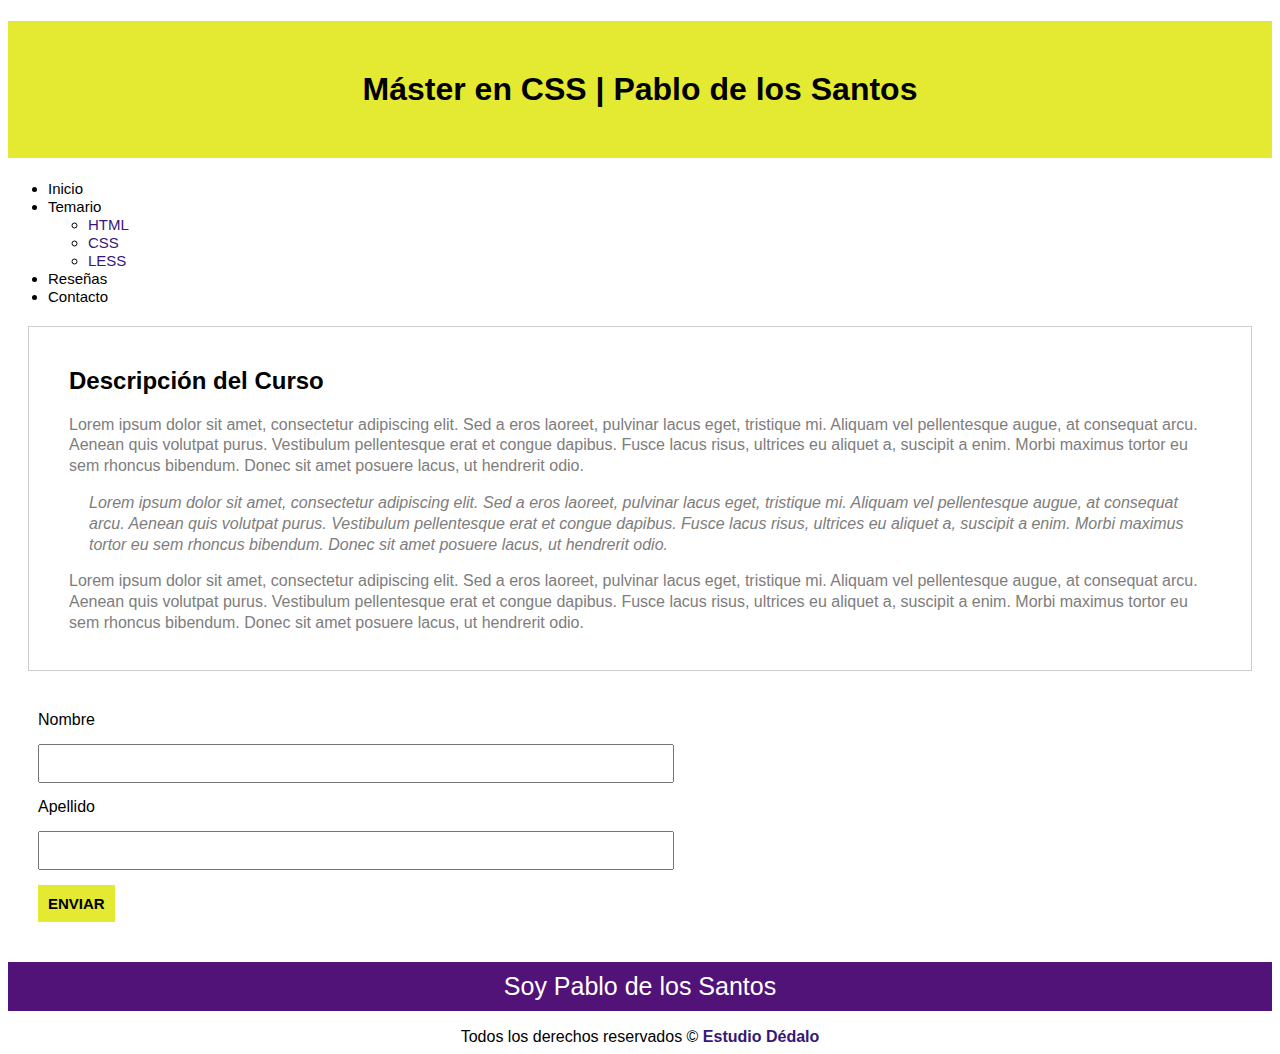
<file: aprendiendo-css/01-selectores/index.html>
<!DOCTYPE html>
<html lang="es">
<head>
    <meta charset="utf-8" />
    <title>Curso Máster en CSS</title>
    <link rel="stylesheet" href="styles.css"/>
</head>
<body>
    <h1>Máster en CSS | Pablo de los Santos</h1>
    <ul id="menu">
        <li><a href="#">Inicio</a></li>
        <li><a href="#">Temario</a>
            <ul>
                <li><a href="#">HTML</a></li>
                <li><a href="#">CSS</a></li>
                <li><a href="#">LESS</a></li>
            </ul>
        </li>
        <li><a href="#">Reseñas</a></li>
        <li><a href="#">Contacto</a></li>
    </ul>
    <div id="descripcion">
        <h2>Descripción del Curso</h2>
        <p class="parrafo">
            Lorem ipsum dolor sit amet, consectetur adipiscing elit. Sed a eros laoreet, pulvinar lacus eget, tristique mi. Aliquam vel pellentesque augue, at consequat arcu. Aenean quis volutpat purus. Vestibulum pellentesque erat et congue dapibus. Fusce lacus risus, ultrices eu aliquet a, suscipit a enim. Morbi maximus tortor eu sem rhoncus bibendum. Donec sit amet posuere lacus, ut hendrerit odio.
        </p>
        <p class="parrafo cita">
            Lorem ipsum dolor sit amet, consectetur adipiscing elit. Sed a eros laoreet, pulvinar lacus eget, tristique mi. Aliquam vel pellentesque augue, at consequat arcu. Aenean quis volutpat purus. Vestibulum pellentesque erat et congue dapibus. Fusce lacus risus, ultrices eu aliquet a, suscipit a enim. Morbi maximus tortor eu sem rhoncus bibendum. Donec sit amet posuere lacus, ut hendrerit odio.
        </p>
        <p class="parrafo">
            Lorem ipsum dolor sit amet, consectetur adipiscing elit. Sed a eros laoreet, pulvinar lacus eget, tristique mi. Aliquam vel pellentesque augue, at consequat arcu. Aenean quis volutpat purus. Vestibulum pellentesque erat et congue dapibus. Fusce lacus risus, ultrices eu aliquet a, suscipit a enim. Morbi maximus tortor eu sem rhoncus bibendum. Donec sit amet posuere lacus, ut hendrerit odio.
        </p>
    </div>
    <div id="usuario">
        <form action="">
            <label>Nombre</label>
            <input type="text" name="Nombre">
            <label>Apellido </label>
            <input type="text" name="Apellido">
            <input type="submit" value="Enviar">
        </form>

    </div>
    <div id="saludo">
        <h1>Soy Pablo de los Santos</h1>
    </div>
    <footer>
        Todos los derechos reservados &copy; <a href="http://estudiodedalo.com.ar/">Estudio Dédalo</a>
    </footer>
</body>
</html>
</file>
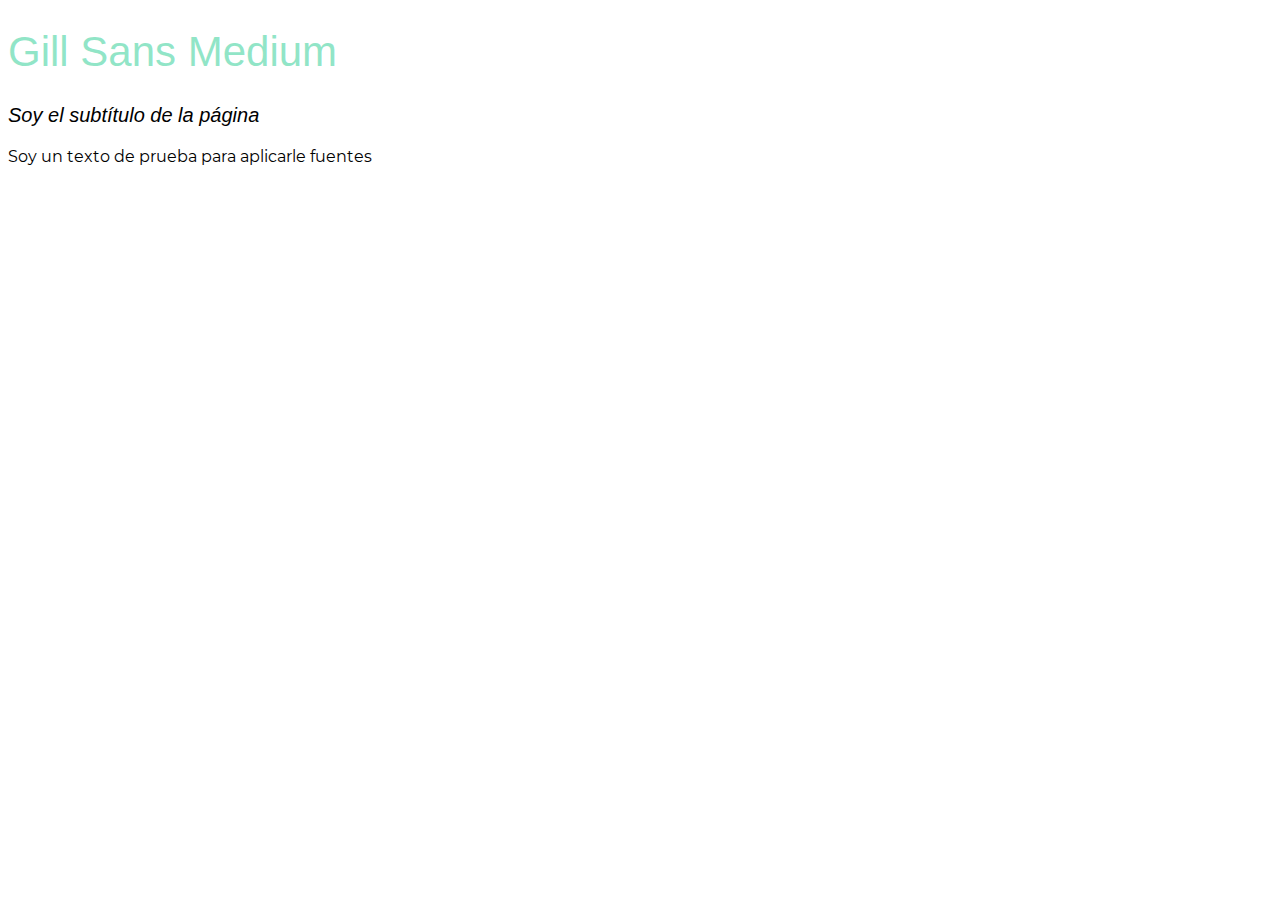
<file: aprendiendo-css/02-fuentes/index.html>
<!DOCTYPE html>
<html lang="es">
<head>
    <meta charset="UTF-8">
    <meta name="viewport" content="width=device-width, initial-scale=1.0">
    <title>Fuentes en CSS</title>
    <link rel="stylesheet" type="text/css" href="styles.css" />
</head>
<body>
    <h1>Gill Sans Medium</h1>
    <h3>Soy el subtítulo de la página</h3>
    <p>Soy un texto de prueba para aplicarle fuentes</p>
</body>
</html>
</file>
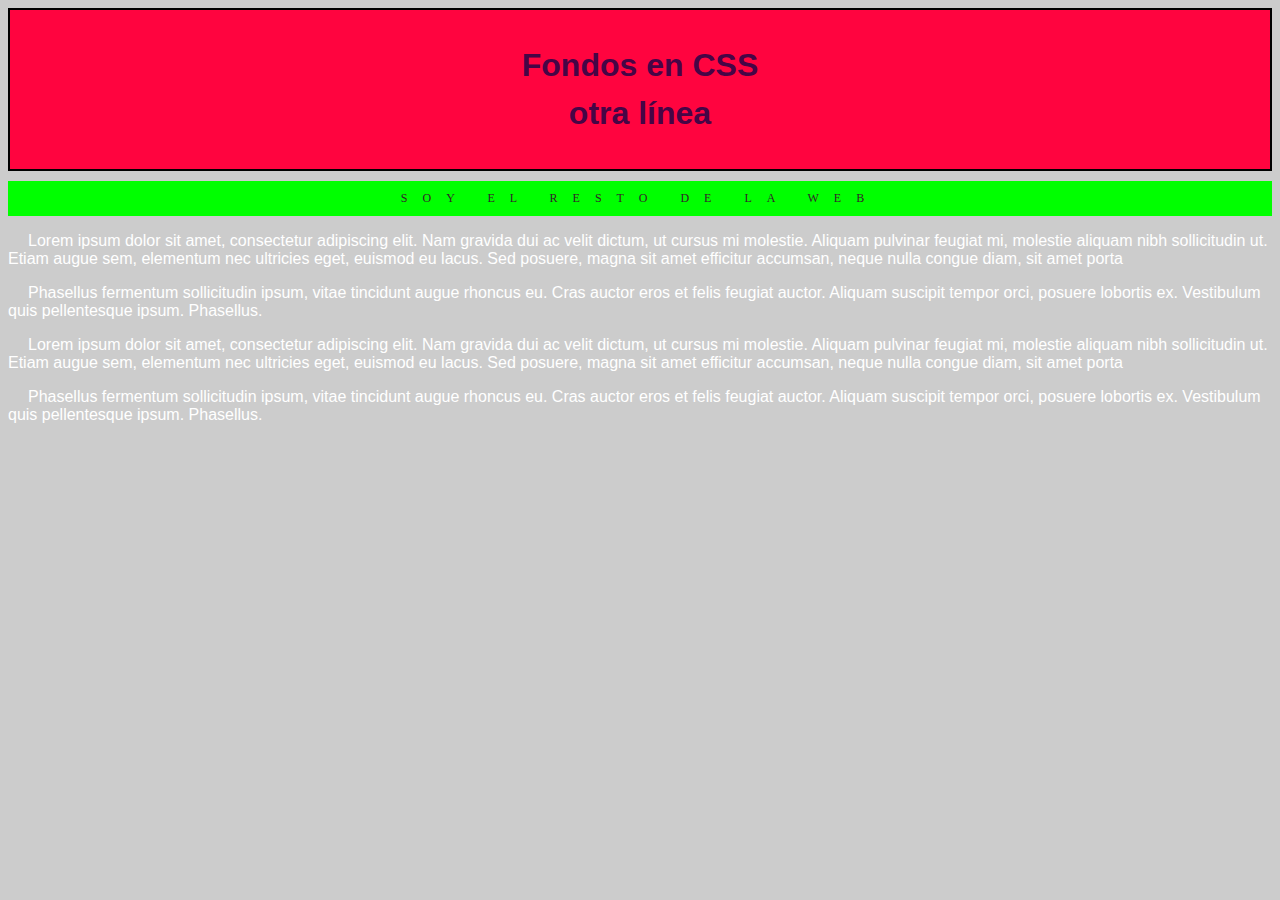
<file: aprendiendo-css/03-fondos/index.html>
<!DOCTYPE html>
<html lang="es">

<head>
    <meta charset="UTF-8">
    <meta name="viewport" content="width=device-width, initial-scale=1.0">
    <title>Fondos en CSS</title>
    <link rel="stylesheet" type="text/css" href="styles.css">
</head>

<body>
    <div id="caja">
        <h1>Fondos en CSS<br>otra línea</h1>
    </div>
    <h2>Soy el resto de la web</h2>
    <p>
        Lorem ipsum dolor sit amet, consectetur adipiscing elit. Nam gravida dui ac velit dictum, ut cursus mi molestie.
        Aliquam pulvinar feugiat mi, molestie aliquam nibh sollicitudin ut. Etiam augue sem, elementum nec ultricies
        eget, euismod eu lacus. Sed posuere, magna sit amet efficitur accumsan, neque nulla congue diam, sit amet porta
    </p>
    <p>
        Phasellus fermentum sollicitudin ipsum, vitae tincidunt augue rhoncus eu. Cras auctor eros et felis feugiat auctor. Aliquam suscipit tempor orci, posuere lobortis ex. Vestibulum quis pellentesque ipsum. Phasellus.
    </p>
    <p>
        Lorem ipsum dolor sit amet, consectetur adipiscing elit. Nam gravida dui ac velit dictum, ut cursus mi molestie.
        Aliquam pulvinar feugiat mi, molestie aliquam nibh sollicitudin ut. Etiam augue sem, elementum nec ultricies
        eget, euismod eu lacus. Sed posuere, magna sit amet efficitur accumsan, neque nulla congue diam, sit amet porta
    </p>
    <p>
        Phasellus fermentum sollicitudin ipsum, vitae tincidunt augue rhoncus eu. Cras auctor eros et felis feugiat auctor. Aliquam suscipit tempor orci, posuere lobortis ex. Vestibulum quis pellentesque ipsum. Phasellus.
    </p>
</body>

</html>
</file>
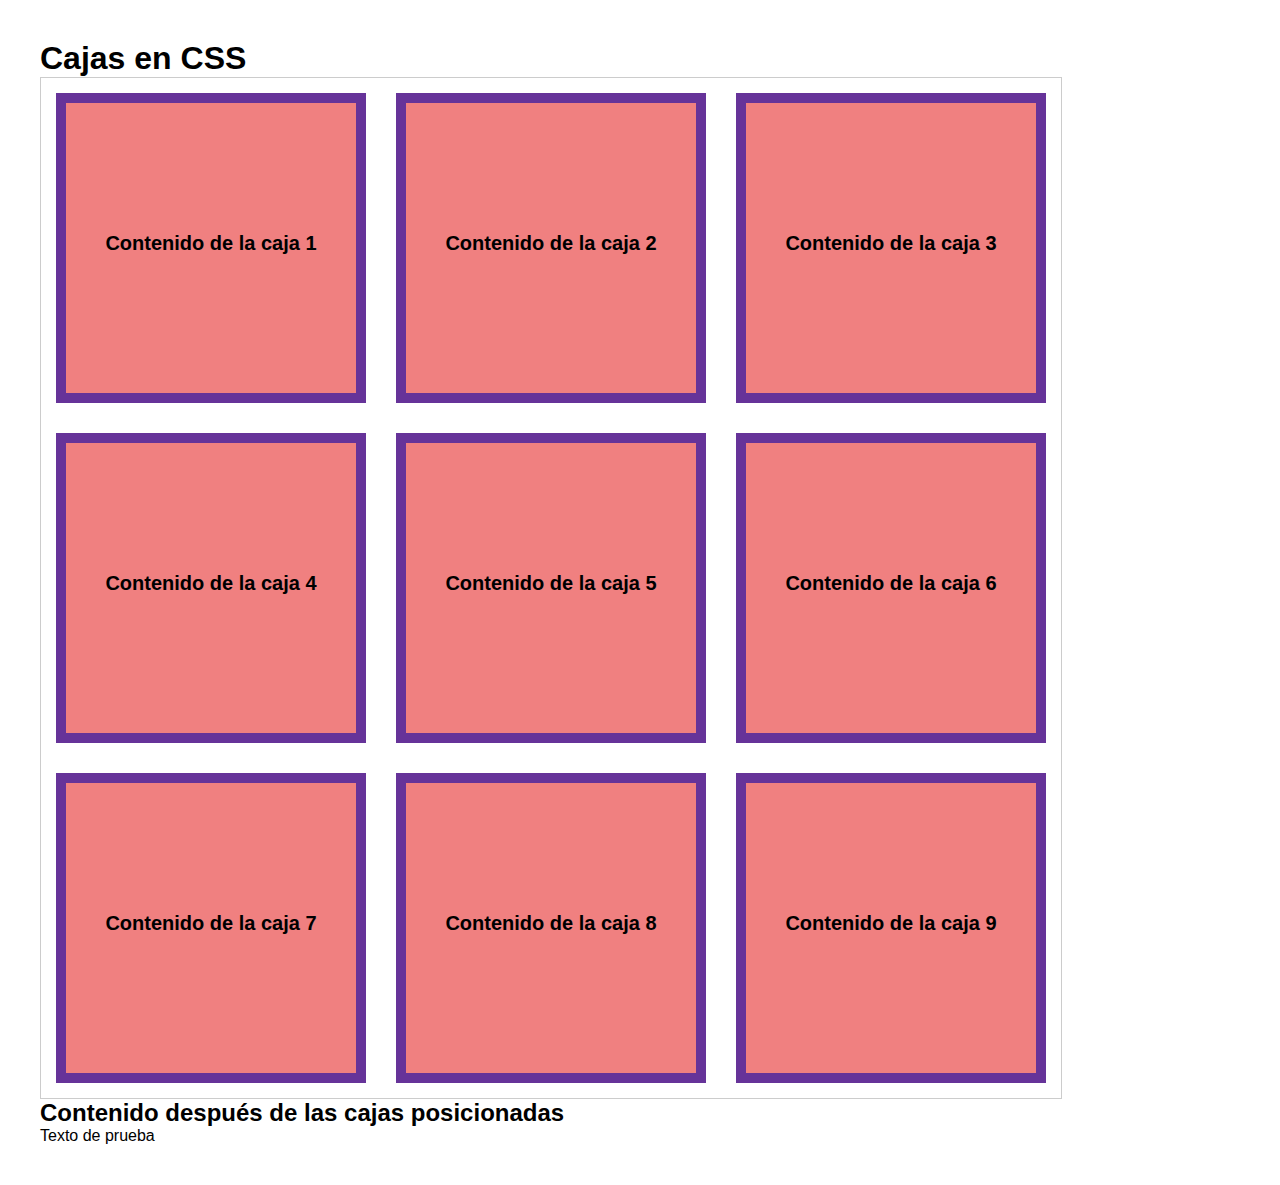
<file: aprendiendo-css/04-cajas/index.html>
<!DOCTYPE html>
<html lang="es">
<head>
    <meta charset="UTF-8">
    <meta name="viewport" content="width=device-width, initial-scale=1.0">
    <title>Cajas en CSS</title>
    <!-- <link rel="stylesheet" type="text/css" href="normalize.css" /> -->
    <link rel="stylesheet" type="text/css" href="styles.css" />
</head>
<body>
    <h1>Cajas en CSS</h1>

    <!--ELEMENTOS FLOTADOS-->
    <section id="cajas">
        <div class="caja">
            <p>Contenido de la caja 1</p>
        </div>
        <div class="caja">
            <p>Contenido de la caja 2</p>
        </div>
        <div class="caja">
            <p>Contenido de la caja 3</p>
        </div>
        <div class="caja">
            <p>Contenido de la caja 4</p>
        </div>
        <div class="caja">
            <p>Contenido de la caja 5</p>
        </div>
        <div class="caja">
            <p>Contenido de la caja 6</p>
        </div>
        <div class="caja">
            <p>Contenido de la caja 7</p>
        </div>
        <div class="caja">
            <p>Contenido de la caja 8</p>
        </div>
        <div class="caja">
            <p>Contenido de la caja 9</p>
        </div>
        <!--LIMPIAR FLOTADOS-->
        <div class="clearfix"></div>
    </section>
    
    
    <!--ELEMENTOS NO FLOTADOS QUE SE MANTENGAN ABAJO-->
    <h2>Contenido después de las cajas posicionadas</h2>
    <p>Texto de prueba</p>

</body>
</html>
</file>
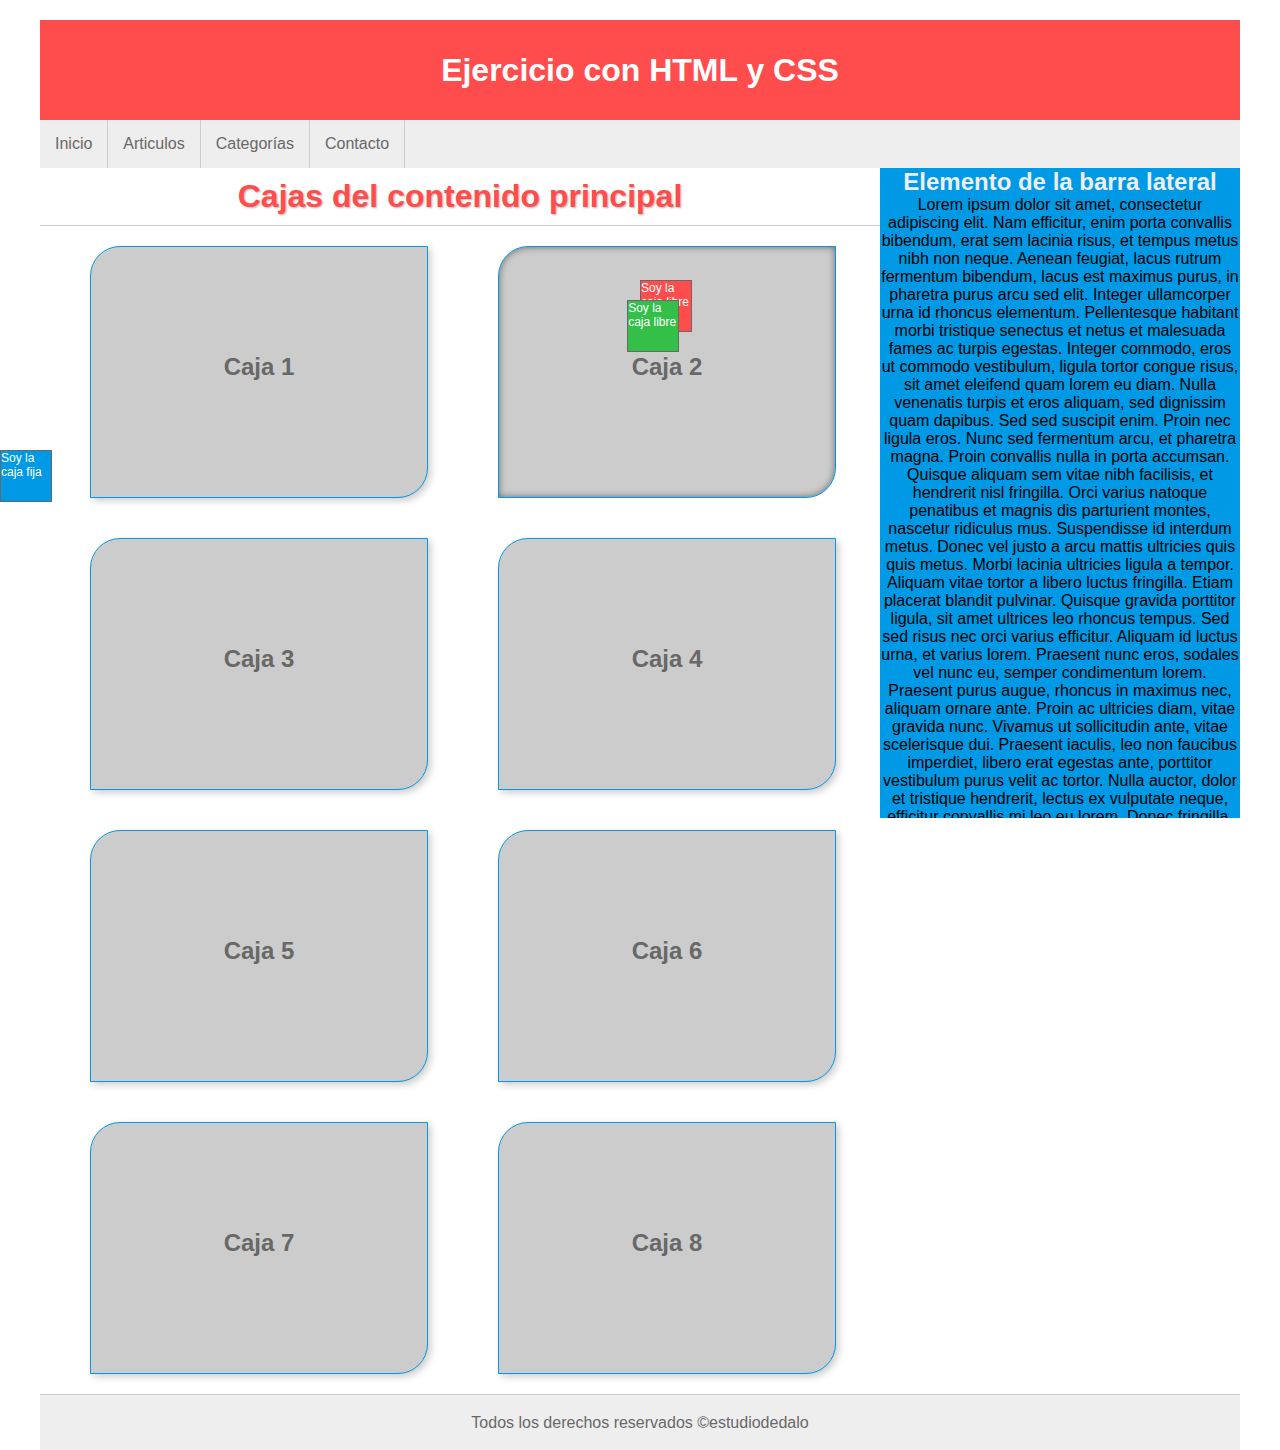
<file: aprendiendo-css/05-ejercicios/index.html>
<!DOCTYPE html>
<html lang="es">

<head>
    <meta charset="UTF-8">
    <meta name="viewport" content="width=device-width, initial-scale=1.0">
    <title>Ejercicio con HTML y CSS</title>
    <link rel="stylesheet" type="text/css" href="styles.css" />
</head>

<body>
    <div id="general">
        <header id="header">
            <h1>Ejercicio con HTML y CSS</h1>
        </header>
        <nav id="menu">
            <ul>
                <li><a href="#">Inicio</a></li>
                <li><a href="#">Articulos</a></li>
                <li><a href="#">Categorías</a></li>
                <li><a href="#">Contacto</a></li>
            </ul>
            <div class="clearfix"></div>
        </nav>
        <section id="contenido">
            <h1>Cajas del contenido principal</h1>
            <div class="caja">
                <h2>Caja 1</h2>
            </div>
            <div class="caja sombra-interior">
                <h2>Caja 2</h2>
            </div>
            <div class="caja">
                <h2>Caja 3</h2>
            </div>
            <div class="caja">
                <h2>Caja 4</h2>
            </div>
            <div class="caja">
                <h2>Caja 5</h2>
            </div>
            <div class="caja">
                <h2>Caja 6</h2>
            </div>
            <div class="caja">
                <h2>Caja 7</h2>
            </div>
            <div class="caja">
                <h2>Caja 8</h2>
            </div>
        </section>
        <aside id="lateral">
            <div class="caja">
                <h2>Elemento de la barra lateral</h2>
                <p>
                    Lorem ipsum dolor sit amet, consectetur adipiscing elit. Nam efficitur, enim porta convallis bibendum, erat sem lacinia
                    risus, et tempus metus nibh non neque. Aenean feugiat, lacus rutrum fermentum bibendum, lacus est maximus purus, in
                    pharetra purus arcu sed elit. Integer ullamcorper urna id rhoncus elementum. Pellentesque habitant morbi tristique
                    senectus et netus et malesuada fames ac turpis egestas. Integer commodo, eros ut commodo vestibulum, ligula tortor
                    congue risus, sit amet eleifend quam lorem eu diam. Nulla venenatis turpis et eros aliquam, sed dignissim quam dapibus.
                    Sed sed suscipit enim. Proin nec ligula eros. Nunc sed fermentum arcu, et pharetra magna. Proin convallis nulla in porta
                    accumsan. Quisque aliquam sem vitae nibh facilisis, et hendrerit nisl fringilla.
                    
                    Orci varius natoque penatibus et magnis dis parturient montes, nascetur ridiculus mus. Suspendisse id interdum metus.
                    Donec vel justo a arcu mattis ultricies quis quis metus. Morbi lacinia ultricies ligula a tempor. Aliquam vitae tortor a
                    libero luctus fringilla. Etiam placerat blandit pulvinar. Quisque gravida porttitor ligula, sit amet ultrices leo
                    rhoncus tempus. Sed sed risus nec orci varius efficitur. Aliquam id luctus urna, et varius lorem.
                    
                    Praesent nunc eros, sodales vel nunc eu, semper condimentum lorem. Praesent purus augue, rhoncus in maximus nec, aliquam
                    ornare ante. Proin ac ultricies diam, vitae gravida nunc. Vivamus ut sollicitudin ante, vitae scelerisque dui. Praesent
                    iaculis, leo non faucibus imperdiet, libero erat egestas ante, porttitor vestibulum purus velit ac tortor. Nulla auctor,
                    dolor et tristique hendrerit, lectus ex vulputate neque, efficitur convallis mi leo eu lorem. Donec fringilla, augue et
                    dignissim pulvinar, orci sapien pharetra leo, sed tristique leo urna eu orci. Praesent cursus nunc diam, a sagittis
                    lectus ultrices id.
                    
                    In lacus diam, dignissim nec volutpat eget, viverra ornare metus. Nulla imperdiet convallis purus, et rhoncus sem
                    pellentesque a. Interdum et malesuada fames ac ante ipsum primis in faucibus. Donec ultricies id nulla nec commodo.
                    Donec ex massa, condimentum faucibus elementum ac, venenatis in augue. Nullam scelerisque turpis vel justo venenatis, et
                    eleifend diam pulvinar. Nullam id nibh mi. Phasellus sit amet vulputate arcu. Nulla sit amet nisi purus. Pellentesque ex
                    felis, venenatis vel venenatis in, efficitur nec elit.
                    
                    Ut mattis viverra semper. Praesent at eros sapien. Aliquam auctor lacus sed nibh dictum vulputate. Nulla condimentum
                    nunc a imperdiet venenatis. Integer rhoncus mi vitae dapibus consectetur. Duis auctor nibh sed neque lacinia
                    consectetur. Praesent eget odio diam. Nullam auctor lectus in libero lacinia, commodo facilisis quam venenatis. Duis a
                    tristique mi. Etiam lorem ligula, dapibus vel libero vitae, sodales tempus neque. Nullam lobortis finibus sapien eu
                    varius. Etiam blandit ornare ex, sed convallis lectus ornare ac. Phasellus venenatis neque eros, in semper lacus tempor
                    sed. Cras pretium est in rhoncus varius. Donec dignissim neque ex, sit amet finibus nisi viverra eget. Proin est ante,
                    tincidunt quis orci sit amet, fringilla porttitor ante.
                </p>
            </div>
        </aside>
        <div class="clearfix"></div>
        <footer id="footer">
            Todos los derechos reservados ©estudiodedalo
        </footer>
    </div>
    <div class="libre libre1">
        Soy la caja libre 
    </div>
    <div class="libre libre2">
        Soy la caja libre 2
    </div>
    <div class="fija">
        Soy la caja fija
    </div>
</body>

</html>
</file>
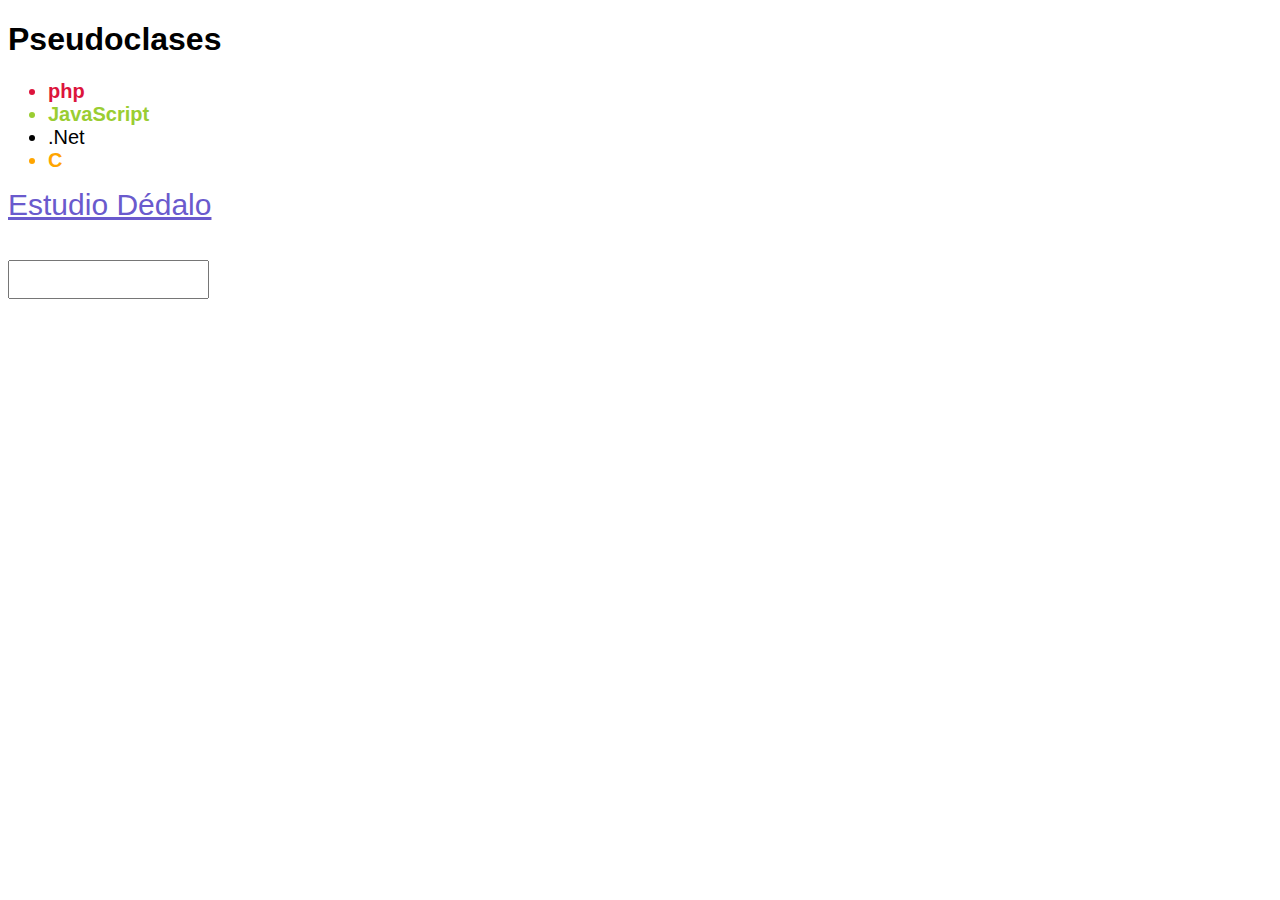
<file: aprendiendo-css/06-pseudoclases/index.html>
<!DOCTYPE html>
<html lang="es-AR">
<head>
    <meta charset="UTF-8">
    <meta name="viewport" content="width=device-width, initial-scale=1.0">
    <title>Pseudoclases</title>
    <link rel="stylesheet" type="text/css" href="styles.css">
</head>
<body>
    <h1>Pseudoclases</h1>
    <ul>
        <li>php</li>
        <li>JavaScript</li>
        <li>.Net</li>
        <li>C</li>
    </ul>
    <a href="http://www.estudiodedalo.com.ar/" id="mi-enlace" target="blank">Estudio Dédalo</a>
    <br>
    <br>
    <input type="text">
</body>
</html>
</file>
<file: aprendiendo-css/01-selectores/styles.css>
/*
##### SELECTORES #####
*/

/* ### SELECTOR UNIVERSAL: el asterisco ### */

* {
    font-family: -apple-system, BlinkMacSystemFont, 'Segoe UI', Roboto, Oxygen, Ubuntu, Cantarell, 'Open Sans', 'Helvetica Neue', sans-serif;
}

/* ### SELECTOR DE ETIQUETA ### */
h1{
    background: #e4e932;
    padding: 50px;
    text-align: center;
}
a{
    font-size: 15px;
    font-weight: 300;
    color: #371777;
    text-decoration: none;
}

footer {
    text-align: center;
}

footer a{
    font-size: 16px;
    font-weight: 700;
    color: #371777;
    
}

/* ### SELECTOR DE ID ### */
/*Selector para un único elemento de la página*/

#descripcion { /*Si le ponemos "," podemos sumarle los estilos a otro selector*/
    border: 1px solid #ccc;
    padding: 20px 40px 20px 40px;
    margin: 20px;
}

/* ### SELECTOR DE CLASE ### */
/*Es igual que un selector id, pero para múltiples elementos*/

.parrafo {
    font-weight: 200;
    color: #7e7d7d;
    line-height: 1.3;
}

.cita {
    font-style: italic;
    margin: 0 20px 0 20px;
}

/* ### SELECTOR DE ATRIBUTO ### */

#usuario form {
    margin: 40px 20px;
}

#usuario form *{
    display: block;
    margin: 10px;
    margin-bottom: 15px;
}

input[type="text"] {
    padding: 10px;
    width: 50%;
}

input[type="submit"] {
    background: #e4e932;
    padding: 10px;
    font-size: 15px;
    text-transform: uppercase;
    border: none;
    font-weight: 600;
    cursor: pointer;
}

/*#### SELECTORES HIJO ####*/

#menu > li > a {
    font-size: 15px;
    font-weight: 300;
    color: #000;
    text-decoration: none;
}

/*Prioridad*/

#saludo h1 {
    background: #511378;
    color: #fff;
    padding: 10px;
    font-size: 25px;
    font-weight: 300;
}

/* h1  {
    background: royalblue !important;
} */

/*-------------------------------/*
</file>
<file: aprendiendo-css/02-fuentes/styles.css>
@font-face {
font-family: MontserratFont;
src: url(fonts/Montserrat/Montserrat-Regular.ttf);
}

body {
font-family: 'Gill Sans', 'Gill Sans MT', Calibri, 'Trebuchet MS', sans-serif;
}

h1{
font-size: 42px;
font-weight: 500;

/*----Colores----*/

/*Colores del sistema*/
color: darkblue;

/*Colores Hexadecimales*/
color: #1e55cc;

/*Colores RGB*/
color: rgb(36, 203, 143);

/*Colores RGBA*/
color: rgba(36, 203, 143, 0.5);

}

h3 {
font-size: 20px;
font-weight: 300;
font-style: italic;
}

p{
font-size: 16px;
font-family: MontserratFont, 'Crimson Pro', serif;
}
</file>
<file: aprendiendo-css/03-fondos/styles.css>
body {
    background-color: #cccccc;
    font-family: 'Gill Sans std', 'Gill Sans MT', Calibri, 'Trebuchet MS', sans-serif;
    /* background-image: url("img/pattern.png");
    background-repeat: no-repeat;
    background-size: 100%;
    background-attachment: fixed;
    background-position: center; */
}

#caja {
    border: 2px solid black;
    padding: 10px;
    background: #FF043F;
    color: #460546;
    text-align: center;
    line-height: 1.5;;
}
h2 {
    font-family: 'Montserrat';
    font-weight: 400;
    font-size: 12px;
    letter-spacing: 15px;
    text-transform: uppercase;
    text-align: center;
    padding: 10px;
    color: #331d28;
    background: #00FF00;
}
p{
    color: white;
    text-indent: 20px;
}
</file>
<file: aprendiendo-css/04-cajas/styles.css>
*{
    font-family: 'Segoe UI', Tahoma, Geneva, Verdana, sans-serif;
    margin: 0px;
    padding: 0px;
}

body{
    padding: 40px;
}

#cajas{
    max-width: 1020px;
    border: solid 1px #ccc;
}

.caja{
    display: block;
    width: 250px;
    height: 250px;
    background-color: #f08080;
    border: solid 10px rebeccapurple;
    margin: 15px;
    padding: 20px;
    float: left;
}

.caja p{
    font-weight: bold;
    text-align: center;
    font-size: 20px;
    line-height: 240px;
}

.clearfix{
    float: none;
    clear: both;
}
</file>
<file: aprendiendo-css/05-ejercicios/styles.css>
/*
Ejercicio completo con HTML y CSS
(HECHO) 1.  Crear un documento HTML y vincularlo con un CSS
(HECHO) 2.  Crear una estructura HTML que cuente con un CONTENEDOR GENERAL, CABECERA, MENU, BARRA LATERAL, SECCION DE CONTENIDO, SECCION DE CONTENIDO PRINCIPAL, ELEMENTOS DENTRO DEL CONTENEDOR PRINCIPAL, Y FOOTER
(HECHO) 3.  Todo el contenido tiene que estar dentro del contenedor general y su ancho será de 1200px y estar centrado.
(HECHO) 4.  El header debe ocupar el 100% del ancho y tener un texto grande centrado.
(HECHO) 5.  El menú debe tener los elementos uno al lado del otro.
(HECHO) 6.  El contenido principal debe tener un ancho del 70%
(HECHO) 7.  El contenido dentro del contenedor principal debe ser una cuadrícula con 4 lineas de 2 cajas.
(HECHO) 8.  La barra lateral debe tener um ancho del 30%.
(HECHO) 9.  El footer debe tener un ancho del 100% del div que lo contiene y estar abajo de todo.

### COLORES 500px ###
Blue - #0099e5
Red - #ff4c4c
Green - #34bf49
*/
* {
    margin: 0px;
    padding: 0px;
    text-decoration: none;
    font-family: 'HK Grotesk', Tahoma, Geneva, Verdana, sans-serif;
}

#general{
    width: 1200px;
    margin: 0 auto;
    margin-top: 20px;
    /* border: 1px solid #ccc; */
}

#header{
    width: 100%;
    height: 100px;
    background-color: #ff4c4c;
    color: #fff;
    text-align: center;
    line-height: 100px;
}

.clearfix{
    float: none;
    clear: both;
}

#menu{
    background-color: #eeeeee;
}

#menu ul li{
    /* display: inline-block; */
    display: block;
    float: left;
    border-right: 1px solid #ccc;
    font-weight: 400;
}

#menu ul li:hover{
    background-color: #0099e5;
    cursor: pointer;
}

#menu ul li a{
    display: block;
    padding: 15px;
    color: #686868;
}

#menu ul li:hover a{
    color: #fff;
}

#contenido{
    width: 70%;
    /* border: 1px solid greenyellow; */
    float: left;
}

#lateral{
    width: 30%;
    /* border: 1px solid green; */
    float: left;
    min-height: 500px;
    max-height: 650px;
    text-align: center;
    background-color: #0099e5;
    overflow-y: scroll;
}

#lateral h2{
    color: #eeeeee;
}

#contenido > h1{
    text-align: center;
    border-bottom: 1px solid #ccc;
    padding: 10px;
    color: #ff4c4c;
    text-shadow: 1px 1px 2px #b1b1b1;
}

#contenido .caja{
    width: 40%;
    height: 250px;
    background-color: #ccc;
    border: 1px solid #0099e5;
    color: #686868;
    float: left;
    margin: 20px;
    margin-left: 50px;
    text-align: center;
    line-height: 240px;
    box-shadow:  3px 3px 7px #cfcfcf;
    border-radius: 30px 0px 30px 0px;
}

.sombra-interior{
    box-shadow: 0px 0px 7px #686868 inset !important;
}

#footer{
    width: 100%;
    height: 55px;
    line-height: 55px;
    background: #eeeeee;
    text-align: center;
    color: #686868;
    border-top: 1px solid #ccc;
}

.libre{
    position: absolute;
    top: 300px;
    left: 50%;
    border: 1px solid #686868;
    background-color: #34bf49;
    color: #fff;
    width: 50px;
    height: 50px;
    font-size: 12px;
}

.libre1{
    left: 49%;
    z-index: 3;
}

.libre2{
    background-color: #ff4c4c;
    top: 280px;
    left: 50%;
    z-index: 2;
}

.fija{
    position: fixed;
    top: 50%;
    left: 0px;
    border: 1px solid #686868;
    background-color: #0099e5;
    color: #fff;
    width: 50px;
    height: 50px;
    font-size: 12px;
}
</file>
<file: aprendiendo-css/06-pseudoclases/styles.css>
* {
    font-family: 'HK Grotesk', Tahoma, Geneva, Verdana, sans-serif;
}

ul li{
    font-size: 20px;
}

ul li:first-child{
    color: crimson;
    font-weight: bold;
}

ul li:nth-child(2){
    color: yellowgreen;
    font-weight: bold;
}

ul li:last-child{
    color: orange;
    font-weight: bold;
}

#mi-enlace{
    font-size: 30px;
    color: lightseagreen;
}

#mi-enlace:link{
    color: slateblue;
}

#mi-enlace:visited{
    font-size: 30px;
    color: royalblue;
}

#mi-enlace:hover{
    color: limegreen;
}

#mi-enlace:active{
    text-decoration: none;
    font-family: 'Times New Roman', Times, serifº;
}

/* :focus Para formularios */
input[type="text"]{
    margin-top: 20px;
    padding: 10px;
}

input[type="text"]:focus{
    border: 4px dashed red;
}
</file>
